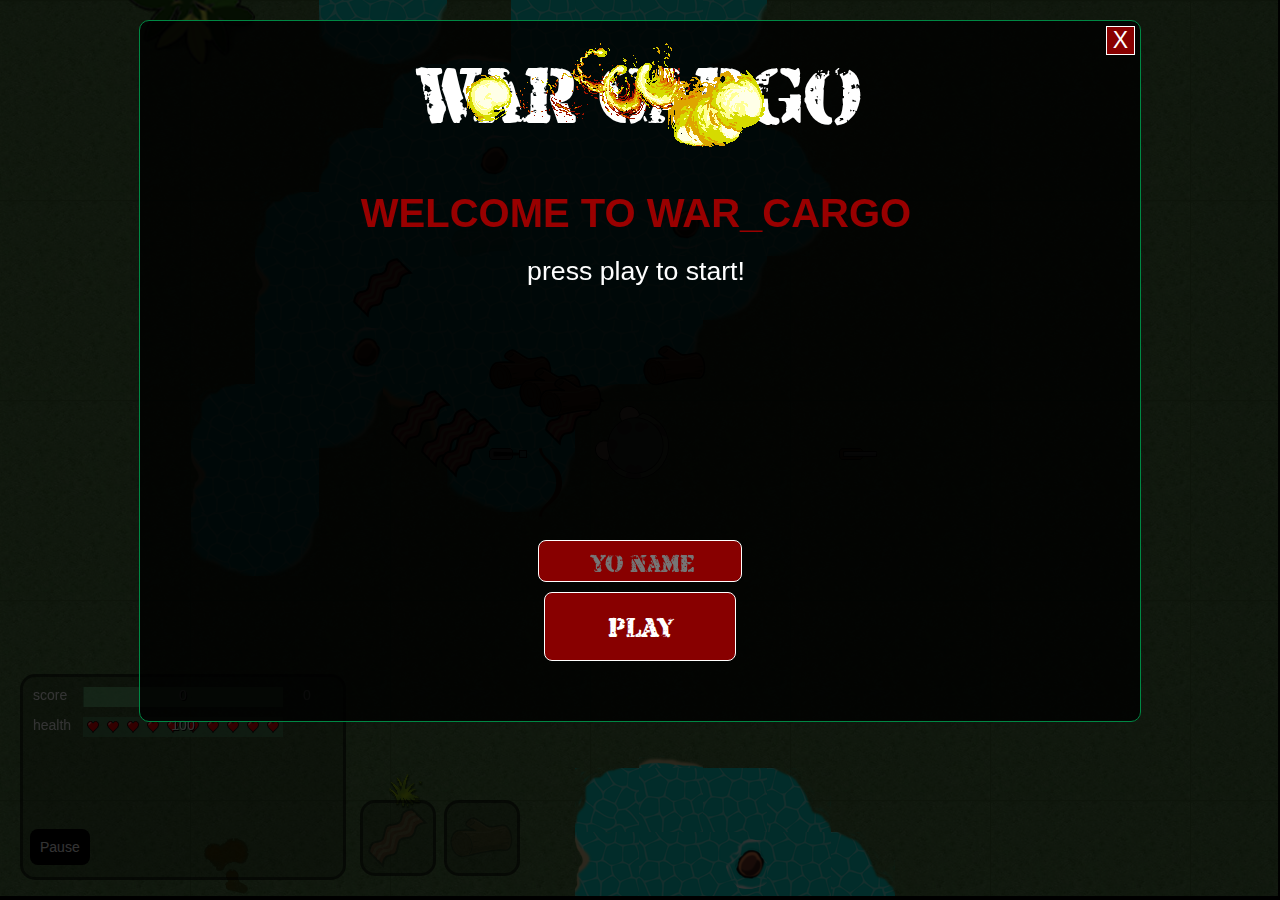
<file: index.htm>
<!DOCTYPE html>
<!-- saved from url=(0060)https://examples.phaser.io/embed.php?f=camera/camera+lerp.js -->
<html>
<head>
<meta http-equiv="Content-Type" content="text/html; charset=UTF-8">
<title>WarCargo</title>
<meta name="viewport" content="initial-scale=1 maximum-scale=1 user-scalable=0 minimal-ui">
</head>
<body style="">
<script type="text/javascript">
	document.location = "webroot/htm/index.htm";
</script>
</body></html>
</file>
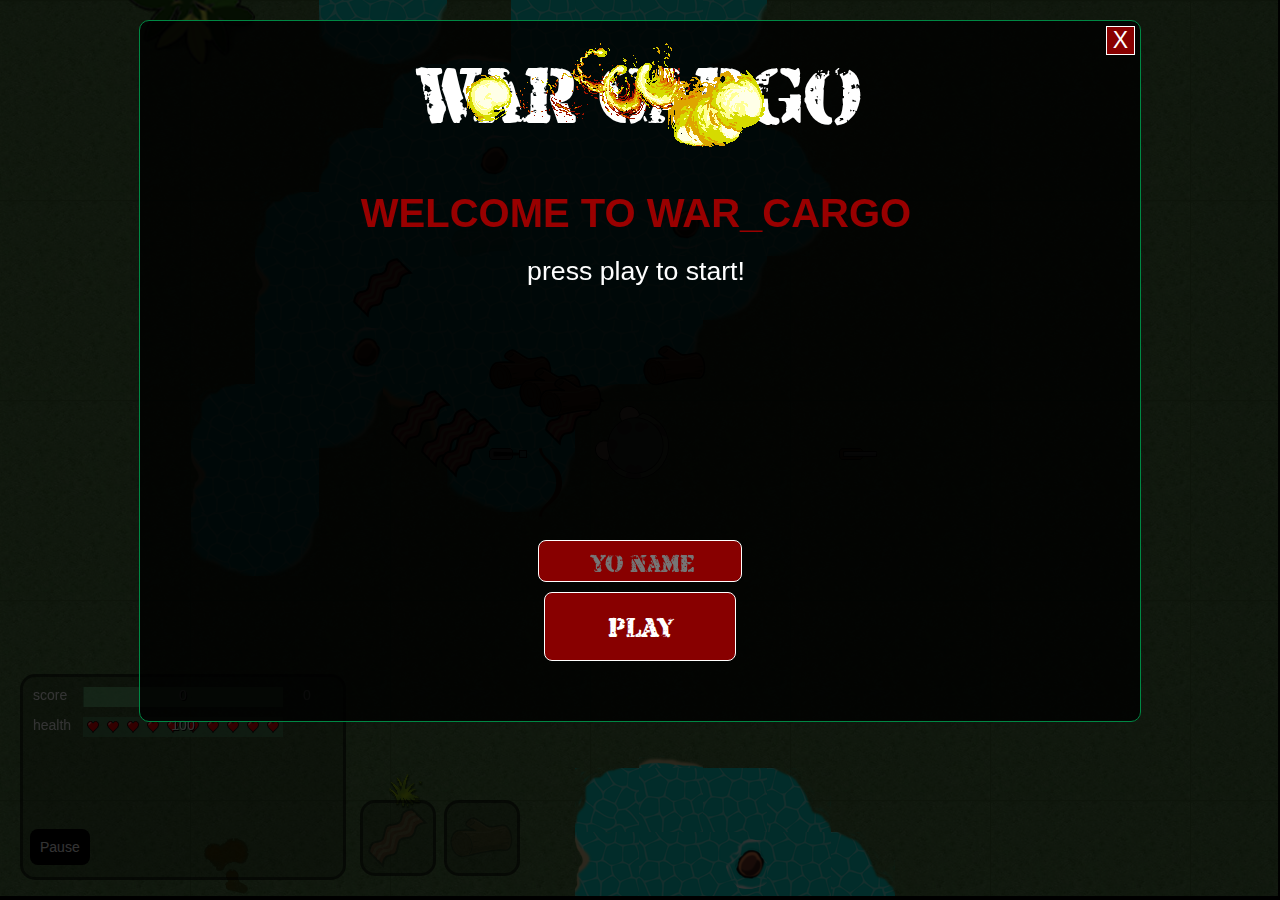
<file: webroot/htm/index.htm>
<!DOCTYPE html>
<!-- saved from url=(0058)https://examples.phaser.io/embed.php?f=games/starstruck.js -->
<html><head><meta http-equiv="Content-Type" content="text/html; charset=UTF-8">
<title>WarCargo</title>
<link rel="shortcut icon" href="favicon.png" type="image/x-icon">
<link rel="shortcut icon" type="image/png" href="favicon.png"/>
<meta name="viewport" content="initial-scale=1 maximum-scale=1 user-scalable=0 minimal-ui">
<script src="../js/lib/util.js" type="text/javascript"></script>
<script src="../js/lib/util.cookie.js" type="text/javascript"></script>
<script src="../js/lib/util.ui.js" type="text/javascript"></script>
<script src="../js/lib/util.cookie.object.js" type="text/javascript"></script>
<script src="../js/lib/util.geometry.js" type="text/javascript"></script>
<script src="../js/lib/util.maths.js" type="text/javascript"></script>
<script src="../js/lib/util.maths.graphics.js" type="text/javascript"></script>
<script src="../js/jquery-2.0.3.min.js" type="text/javascript"></script>
<script src="../js/phaser.2.6.2.min.js" type="text/javascript"></script>
<script src="../js/blob.js" type="text/javascript"></script>
<script src="../js/canvas-to-blob.js" type="text/javascript"></script>
<script src="../js/filesaver.js" type="text/javascript"></script>
<script src="../js/embed.js" type="text/javascript"></script>
<script src="../js/scoreboard.js" type="text/javascript"></script>
<script src="../js/gameController.js" type="text/javascript"></script>
<script src="../js/mainMenu.js" type="text/javascript"></script>
<link rel="stylesheet" type="text/css" href="../css/scoreboard.css">
<link rel="stylesheet" type="text/css" href="../font/armalite.css">
<link rel="stylesheet" type="text/css" href="../css/mainMenu.css">
<style>
body {
	margin: 0px;
	padding: 0px;
	font-family: Arial;
	font-size: 14px;
	background-color: #000000;
	color: #fff;
	cursor: crosshair;
	cursor: url('../img/cursor.crosshairs.png') 16 16, crosshair;
}
</style>
</head>
<body>
<div id="scoreboard-frame">
	<div id="player-stats-frame">
		<div id="points-level-frame">
			<div id="level-label">score</div>
			<div id="points-guage"><div class="fuel"></div><div id="points-digit">0</div></div>
			<div id="level-digit">0</div>
		</div>
		<div id="health-frame">
			<div id="health-label">health</div>
			<div id="health-guage"><div class="fuel"></div><div id="health-digit">100</div></div>
		</div>
	</div>
	<div id="pauseButton" onclick="gameController.pauseGame();">Pause</div>
	<div id="inventory-frame"></div>
</div>
<div id="mainMenu-bgScreen" style="display: block;"></div>
<div id="mainMenu-frame" style="display: block;">
	<div id="appHeading">war cargo</div>
	<div id="appHeadingExplosion"></div>

	<div id="message">
		<div id="heading"></div>
		<div id="text"></div>
		<div id="icon"></div>
	</div>
	<div class="closeButton" onclick="gameController.startGame();">X</div>
	<div class="playerNameLoginFieldWrapper"><input type="text" id="playerNameLoginField" value="" placeholder="yo name"/></div>
	<div class="playButton" onclick="gameController.startGame();">PLAY</div>
</div>

<div id="game-canvass"></div>
<script type="text/javascript">

var IDE_HOOK = false;
var VERSION = '0.1.0';
var isDebugAll = false;

var wc = {
	window: {
		w: window.innerWidth - 2,
		h: window.innerHeight - 4
	},
	player: {
		speedXY: 300
	}
};

var game = new Phaser.Game(wc.window.w, wc.window.h, Phaser.CANVAS, 'game-canvas', {preload: preload, create: create, update: update, render: render });


var arsenal = {
	rack: {
		/* 
		 * The following fields are created automatically on init().
		 * ID: 				"KEY" (Set using rack.key.)
		 * toolImageFile: 	"tool.KEY.svg"
		 * slotImageFile: 	"tool.KEY.icon.svg"
		 * bulletImageFile: "tool.KEY.bullet.svg"
		 * soundFile: 		"tool.KEY.mp3"
		 * wepp:			Created as an object by Phaser.
		 * weaponGripOffset:This only gets set if not specified.
		 * 					EG: weaponGripOffset: xy(5, -30)
		 */
		revolver: {
			iReloadMs: 400, // Time in miliseconds between shots.
			bulletAngleVariance: 5,
			bulletSpeed: 700,
			damage: 0.2,
			wepp:null
		},
		laser: {
			iReloadMs: 200, // Time in miliseconds between shots.
			bulletAngleVariance: 0,
			bulletSpeed: 1400,
			damage: 0.7,
			wepp:null
		},
		bow: {
			iReloadMs: 0, // Time in miliseconds between shots.
			bulletAngleVariance: 3,
			bulletSpeed: 500,
			weaponGripOffset: xy(5, -30),
			spriteFrame: 7,
			chargeEmpty: 30,
			chargeFull: 10,
			damage: 0.4,
			wepp:null
		}
	},
	init: function(theGame) {
		for (var sWeaponKey in arsenal.rack) {
			var weaponTemp = arsenal.rack[sWeaponKey];
			weaponTemp.id = sWeaponKey;
			weaponTemp.wepp = theGame.plugins.add(Phaser.Weapon);
			weaponTemp.wepp.createBullets(100, sWeaponKey + 'Bullet');
			// The bullet will be automatically killed when it leaves the world bounds
			weaponTemp.wepp.bulletKillType = Phaser.Weapon.KILL_WORLD_BOUNDS;
			// The speed at which the bullet is fired
			weaponTemp.wepp.bulletSpeed = weaponTemp.bulletSpeed;
			// Weapon tracks the 'player' with offsets relative to player.
			// The 'true' argument tells the weapon to track sprite rotation
			weaponTemp.wepp.trackSprite(player, 50, 0, true);
			weaponTemp.wepp.fireRate = weaponTemp.iReloadMs;
			weaponTemp.wepp.bulletAngleVariance = weaponTemp.bulletAngleVariance; // Spray bullets a bit.
			// Sound
			weaponTemp.sound = game.add.audio(sWeaponKey + 'Sound');
		}
	},
	preloadWeapons: function() {
		for (sWeaponKey in arsenal.rack) {
			var weaponTemp = arsenal.rack[sWeaponKey];
			
			/* Fill in some code-by-convention fields. */
			weaponTemp.toolImageFile = "tool." + sWeaponKey + ".svg",
			weaponTemp.slotImageFile = "tool." + sWeaponKey + ".icon.svg",
			weaponTemp.bulletImageFile = "tool." + sWeaponKey + ".bullet.svg",
			weaponTemp.soundFile = "tool." + sWeaponKey + ".mp3",
			weaponTemp.weaponGripOffset = util.getSafe(weaponTemp.weaponGripOffset, xy(0,0));
			weaponTemp.spriteFrame = util.getSafe(weaponTemp.spriteFrame, 5);

			game.load.image(sWeaponKey, '../img/' + weaponTemp.toolImageFile)
			game.load.image(sWeaponKey + 'Bullet', '../img/' + weaponTemp.bulletImageFile);
			game.load.audio(sWeaponKey + 'Sound', '../snd/' + weaponTemp.soundFile);
		}
	},
	convertPcToArrowCharge: function(iPc) {
		var b = arsenal.rack.bow
		var iRangePx = b.chargeEmpty - b.chargeFull;
		var fMovePx = iRangePx * iPc / 100
		return b.chargeEmpty - fMovePx;
	}
}

function preload() {

	document.title = "WarCargo " + VERSION;

	game.load.tilemap('levelGround', '../data/levelGround.json', null, Phaser.Tilemap.TILED_JSON);
	game.load.image('tiles-ground', '../img/tiles-ground.png');
	game.load.tilemap('levelSky', '../data/levelSky.json', null, Phaser.Tilemap.TILED_JSON);
	game.load.image('tiles-sky', '../img/tiles-sky.png');
	game.load.spritesheet('player', '../img/mob.player.sprite.svg', 80, 80);
	game.load.image('bgGrass', '../img/bgGrass.png');
	game.load.image('bgWater', '../img/bgWater.png');
	game.load.image('bacon', '../img/food.bacon.svg');
	game.load.image('wood', '../img/food.wood.svg');
	
	// TODO Prefer to have this as an image. See if round hitbox still works.
	//game.load.image('tree', '../img/prop.tree.png');
	game.load.spritesheet('tree', '../img/prop.tree.png', 160, 160);
	// END TODO
	
	if (Math.random() <= 0.4) {
		game.load.spritesheet('ogre', '../img/mob.clown.sprite.svg', 80, 80)
	} else if (Math.random() <= 0.8) {
		game.load.spritesheet('ogre', '../img/mob.wampa.sprite.svg', 80, 80)
	} else {
		game.load.spritesheet('ogre', '../img/mob.ogre.sprite.png', 100, 100)
	}

	// Weapons
	arsenal.preloadWeapons();

	// Scoreboard
	game.load.image('bgScoreboard', '../img/bgScoreboard.png');

}

var mapGround;
var mapSky;
var tileset;
var layerGround;
var layerSky;
var player;
var food;
var trees;
var tools;
var jumpTimer = 0;
var cursors;
var bgGrass;
var ogre;

function create() {

	game.physics.startSystem(Phaser.Physics.ARCADE);

	game.stage.backgroundColor = '#3D5942';

	var iBgW = (wc.window.h * 2) + 200;
	var iBgH = (wc.window.h * 2) + 200;
	var iBgW = 64 * 64;
	var iBgH = iBgW;
	bgGrass = game.add.tileSprite(0, 0, iBgW, iBgH, 'bgGrass');
	bgGrass.fixedToCamera = false;

	// Maps and layers #########################################
	// Map Ground
	mapGround = game.add.tilemap('levelGround');
	mapGround.addTilesetImage('tiles-ground');
	mapGround.setCollisionByExclusion([ 1, 2, 3, 7, 8, 9, 10, 11, 12, 17, 18, 20, 21, 22, 23, 24, 25, 26, 27]);
	layerGround = mapGround.createLayer('Tile Layer Ground');
	// Un-comment this on to see the collision tiles.
	//layerGround.debug = true;

	// Un-comment this on to see the collision tiles.
	//layerSky.debug = true;

	layerGround.resizeWorld();
	// End maps and layers #########################################

	/*
	Add Bacon
	*/
	food = game.add.group();
	var axyPos = [
		xy(game.world.centerX - 250, game.world.centerY - 60)
		,xy(game.world.centerX - 220, game.world.centerY - 42)
		,xy(game.world.centerX - 200, game.world.centerY - 32)
		,xy(4 * 64, 17 * 64)
		,xy(22 * 64, 1 * 64)
		,xy(40 * 64, 6 * 64)
		,xy((32.5 * 64), 40 * 64)
		,xy(1 * 64, 1 * 64)
		,xy(1 * 64, 30 * 64)
		,xy((30.5 * 64), 31 * 64)
		,xy((27.5 * 64), 29 * 64)
		,xy(2 * 64, 4 * 64)
	];
	for (var iB = 0; iB < axyPos.length; iB++) {
		//  This creates a new Phaser.Sprite instance within the group
		var baconToAdd = food.create(axyPos[iB].x, axyPos[iB].y, 'bacon');
		game.physics.enable(baconToAdd, Phaser.Physics.ARCADE);
	}

	for (var iB = 0; iB < axyPos.length; iB++) {
		//  This creates a new Phaser.Sprite instance within the group.
		var iX = axyPos[iB].x + 100;
		var iY = axyPos[iB].y - 50;
		var woodToAdd = food.create(iX, iY, 'wood');
		game.physics.enable(woodToAdd, Phaser.Physics.ARCADE);
	}

	tools = game.add.group();
	//var handgunToAdd = tools.create(game.world.centerX + 150, game.world.centerY, 'handgun');
	var revolverToAdd = tools.create(game.world.centerX + 200, game.world.centerY, 'revolver');
	game.physics.enable(revolverToAdd, Phaser.Physics.ARCADE);

	var laserToAdd = tools.create(game.world.centerX - 150, game.world.centerY, 'laser');
	game.physics.enable(laserToAdd, Phaser.Physics.ARCADE);
	
	var bowToAdd = tools.create(game.world.centerX - 100, game.world.centerY, 'bow');
	game.physics.enable(bowToAdd, Phaser.Physics.ARCADE);

	/* Player */
	player = game.add.sprite(game.world.centerX, game.world.centerY, 'player');
	player.anchor.setTo(0.39, 0.5);
	game.physics.enable(player, Phaser.Physics.ARCADE);
	
	/* Ogre */
	if (!isDebugAll) {
		ogre = game.add.sprite(game.world.centerX + 500, game.world.centerY + 700, 'ogre');
		ogre.anchor.setTo(0.39, 0.5);
		game.physics.enable(ogre, Phaser.Physics.ARCADE);
	}
	
	player.body.bounce.y = 0; // was 0.2
	player.body.collideWorldBounds = true;
	player.body.setCircle(30, 0, 10);

	player.animations.add('act', [1, 2, 2, 3, 0, 0], 10, true);
	game.camera.follow(player);

	cursors = game.input.keyboard.createCursorKeys();
	// TODO reallocate:: spaceBar = game.input.keyboard.addKey(Phaser.Keyboard.SPACEBAR);

	// Weapon stuff Start -------------------------------------------------------
	arsenal.init(this.game);

	scoreboard.init(this);
	mainMenu.init();
	gameController.pauseGame();
	
	trees = game.add.group();
	var iXT = iYT = 1600;
	//var 
	treeToAdd = trees.create(iXT, iYT, 'tree')
	treeToAdd.anchor.setTo(0.5, 0.5);
	game.physics.enable(treeToAdd, Phaser.Physics.ARCADE);
	//treeToAdd.body.setSize(100, 100, 10, 10);
	treeToAdd.body.setCircle(50, 15, 15);
	treeToAdd.body.immovable = true;
	game.debug.body(treeToAdd);

	// Map Sky
	mapSky = game.add.tilemap('levelSky');
	mapSky.addTilesetImage('tiles-sky');
	//mapSky.setCollisionByExclusion([ 1, 2, 3, 7, 8, 9, 10, 11, 12, 17, 18, 20, 21, 22, 23, 24, 25, 26, 27]);
	layerSky = mapSky.createLayer('Tile Layer Sky');
	//layerSky.scrollFactorX = 1.05;
	//layerSky.scrollFactorY = 1.05;
	//layerSky.alpha = 0.5
	
}

/**
 * Called when the player collides with (collects) some food.
 */
function foodCollisionHandler (player, item) {
	item.kill();
	if (item.key == "bacon") {
		scoreboard.points.add(100);
		scoreboard.points.add(100);
		scoreboard.slots.bacon.add();
	} else {
		scoreboard.health.add(10);
		scoreboard.slots.wood.add();
	}
}

function treesCollisionHandler(player, item) {
}

function toolsCollisionHandler (player, item) {
	item.kill();
	var oWeaponInfo = arsenal.rack[item.key];
	var oSlotNew = scoreboard.createNewSlot().init(oWeaponInfo);
	oSlotNew.digit.style.display = "none";
	oSlotNew.add();
	oSlotNew.uiOuter.onclick = function() {
		playerStatus.toggleOrPickUpItem(item.key);
	};
	playerStatus.toggleOrPickUpItem(item.key);
}

function bulletsFoodCollisionHandler (bullet, item) {
	item.kill();
	bullet.kill();
	//playerStatus.pickUpItem(item);
}

function playerOgreCollisionHandler (player, ogre) {
	if (!playerStatus.isJustGotHit) {
		player.frame = 6;
		playerStatus.isJustGotHit = true;
		scoreboard.health.add(-10);
		setTimeout(
			function(){
				if (playerStatus.hasTool) {
					player.frame = playerStatus.selectedWeapon.spriteFrame;
				}
				playerStatus.isJustGotHit = false;
			},
			enemyStatus.knockbackDurationMs
		)
	}
}

function bulletOgreCollisionHandler (ogre, bullet) {
	enemyStatus.chaseSpeed  = 0;
	ogre.frame = enemyStatus.frameDead;
	setTimeout(
		// This sets the sprite to the Dead frame for a second.
		function() {
			if (scoreboard.ogres > 3) {
				ogre.kill();
			} else {
				ogre.position = {x: 20, y: 20, type: 25};
				ogre.frame = 1;
				scoreboard.ogres++;
			}
			enemyStatus.chaseSpeed  = enemyStatus.chaseSpeedDefault;
		},
		1000
	)
	bullet.kill();
	
}

function update() {

	/* Player v food */
	game.physics.arcade.collide(player, food, foodCollisionHandler);

	/* Player v ogre */
	game.physics.arcade.collide(player, ogre, playerOgreCollisionHandler);
	
	/* player v tool */
	game.physics.arcade.collide(player, tools, toolsCollisionHandler);

	/* player v tree */
	game.physics.arcade.collide(player, trees, treesCollisionHandler);

	if (playerStatus.hasTool) {
		/* Bullet v food */
		game.physics.arcade.collide(playerStatus.selectedWeapon.wepp.bullets, food, bulletsFoodCollisionHandler);
		/* Bullet v ogre */
		game.physics.arcade.collide(playerStatus.selectedWeapon.wepp.bullets, ogre, bulletOgreCollisionHandler);
	}
	
	game.physics.arcade.collide(player, layerGround); // layerSky does not have a collision.
	player.rotation = game.physics.arcade.angleToPointer(player); // + 1.57;

	if (cursors.up.isDown) {
		player.body.velocity.y = -wc.player.speedXY;
	} else if (cursors.down.isDown) {
		player.body.velocity.y = wc.player.speedXY;
	} else {
		player.body.velocity.y = 0;
	}

	if (cursors.left.isDown) {
		player.body.velocity.x = -wc.player.speedXY;
	} else if (cursors.right.isDown) {
		player.body.velocity.x = wc.player.speedXY;
	} else {
		player.body.velocity.x = 0;
	}

	if (playerStatus.hasTool) {
		if (playerStatus.selectedWeapon.id == "bow"){
			if (game.input.activePointer.isDown) {
				if (iWeaponChargePc == 0) {
					var handBullet = game.add.sprite(
						28,
						-5,
						'bowBullet'
					);
					player.bulletInHand = player.addChild(handBullet);
					iWeaponChargePc++;
				} else if (iWeaponChargePc < 100) {
					iWeaponChargePc++;
				}
				player.bulletInHand.position.x = arsenal.convertPcToArrowCharge(iWeaponChargePc);
				
			} else {
				// mouse not down
				if (iWeaponChargePc > 0) {
					player.bulletInHand.kill();
				}
				//if the weapon charge percent is greater than 50:
				if (iWeaponChargePc > 50) {
					playerStatus.selectedWeapon.wepp.fire();
				}
				iWeaponChargePc = 0;
			}
		} else {
			
			// SHOOT SHOOT SHOOOOT!
			if (game.input.activePointer.isDown) {
				playerStatus.selectedWeapon.wepp.fire();
				if (!playerStatus.isReloading) {
					playerStatus.isReloading = true;
					setTimeout(
						function() {
							playerStatus.isReloading = false;
						},
						playerStatus.selectedWeapon.iReloadMs
					);
					playerStatus.selectedWeapon.sound.play();
				}
			}
		}
	} else if (game.input.activePointer.isDown) {
		player.animations.play('act');
	} else {
		player.animations.stop();
		player.frame = playerStatus.isJustGotHit ? 6 : 0;
	}

	//player.rotation = game.physics.arcade.angleToPointer(player); // + 1.57;
	/* This makes the knoekback work. */
	if (playerStatus.isJustGotHit) {
		game.physics.arcade.moveToObject(player, ogre, enemyStatus.knockbackSpeed);
	} else {
		ogre.rotation = game.physics.arcade.moveToObject(ogre, player, enemyStatus.chaseSpeed)
	}
}

var iWeaponChargePc = 0;

var enemyStatus = {
	knockbackDurationMs: 100,
	chaseSpeed: 0,
	chaseSpeedDefault: 200,
	knockbackSpeed: -400,
	frameDead: 2
}

var playerStatus = {
	selectedWeapon: null,
	hasTool: false, // Does player have any tool in hand?
	isReloading: false, // Are we reloading next bullet?
	isJustGotHit: false,
	pickUpItem: function(itemKey) {
		playerStatus.selectedWeapon = arsenal.rack[itemKey];
		this.hasTool = true;
		var handWeapon = game.add.sprite(
			20 + playerStatus.selectedWeapon.weaponGripOffset.x,
			-5 + playerStatus.selectedWeapon.weaponGripOffset.y,
			itemKey
		);
		player.weaponInHand = player.addChild(handWeapon);
		player.frame = playerStatus.selectedWeapon.spriteFrame;
	},
	toggleOrPickUpItem: function(itemKey) {
		// Always put down currently selected weapon if he has one.
		if (playerStatus.hasTool) {
			playerStatus.hasTool = false;
			player.weaponInHand.kill();
			player.frame = 0;
		}
		if (
			(playerStatus.selectedWeapon == null)
			|| (playerStatus.selectedWeapon.id != itemKey)
		) {
			// Clicked on different weapon. Pick it up.
			playerStatus.pickUpItem(itemKey);
		}
	}

}

function render () {
	var isDebug = false;
	if (isDebug) {
		game.debug.text(game.time.physicsElapsed, 32, 32);
		game.debug.body(player);
		game.debug.bodyInfo(player, 16, 24);
	}
}

</script>
</body></html>
</file>
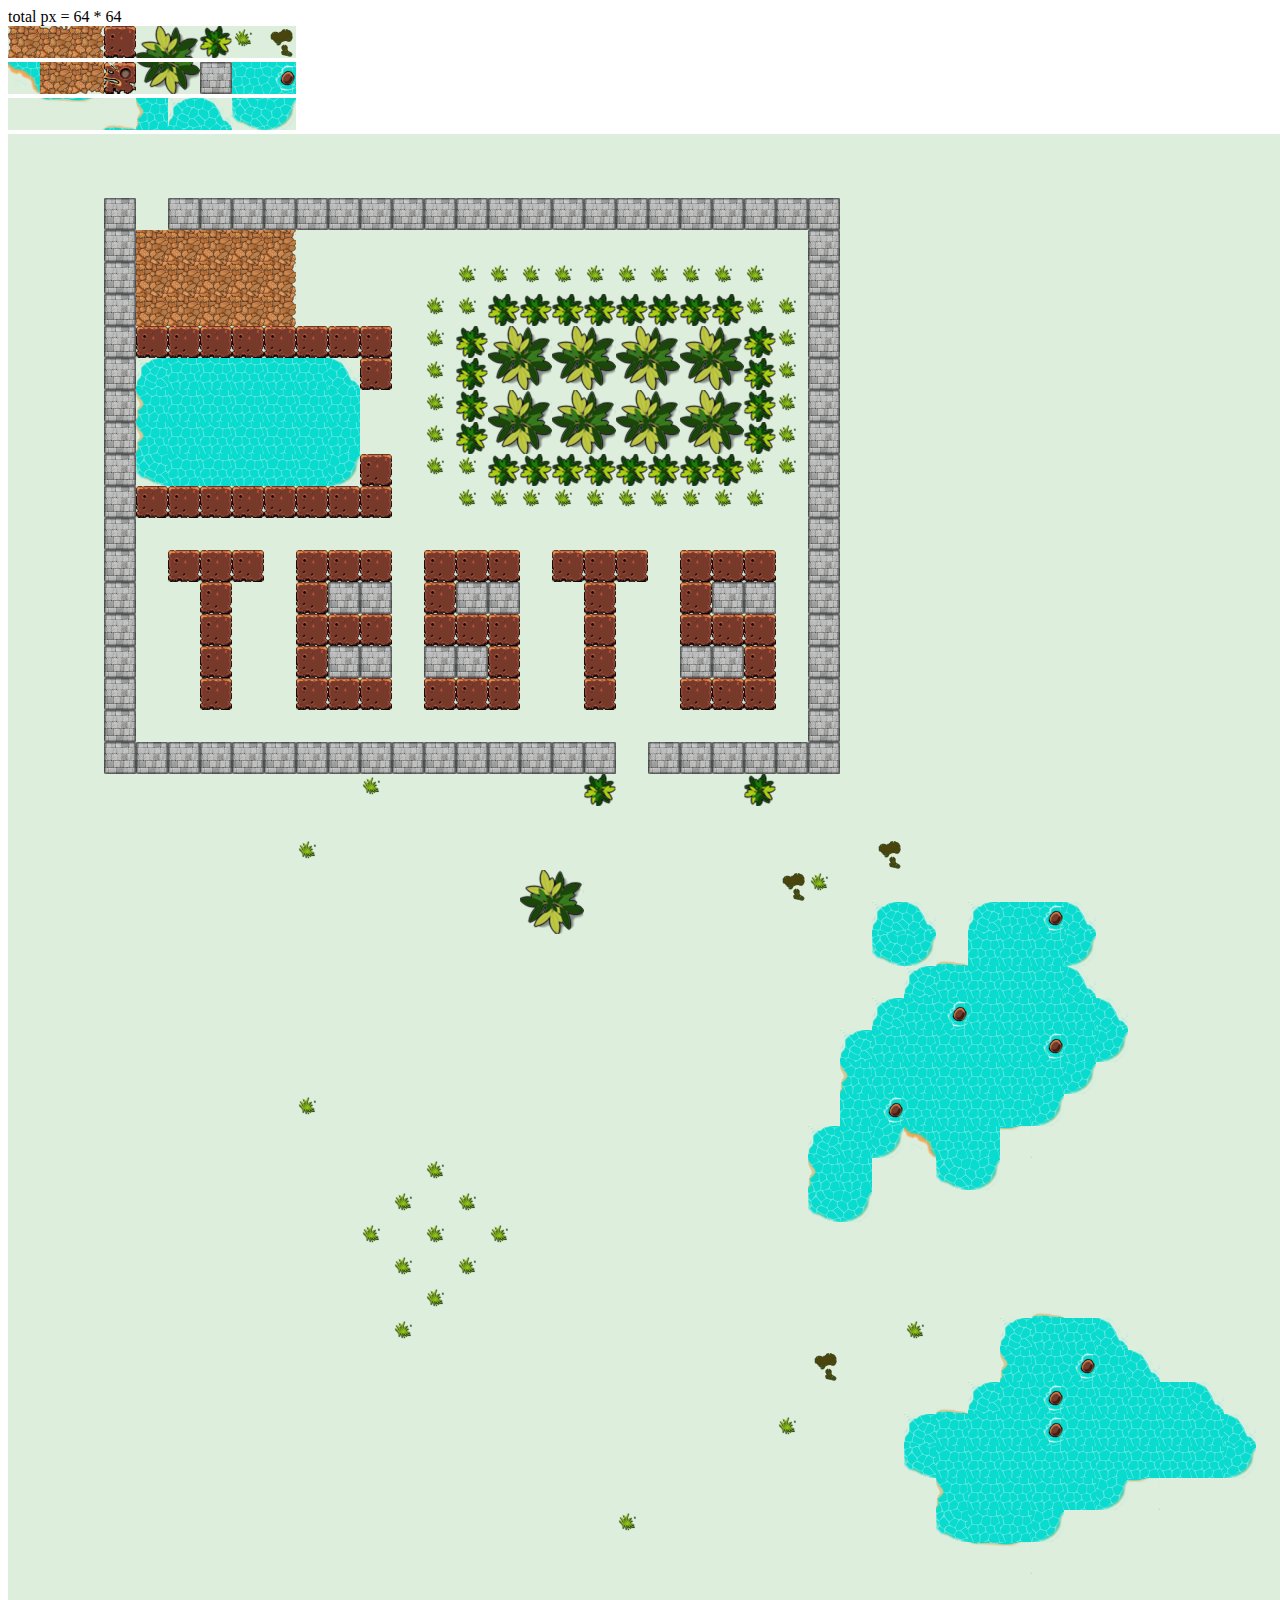
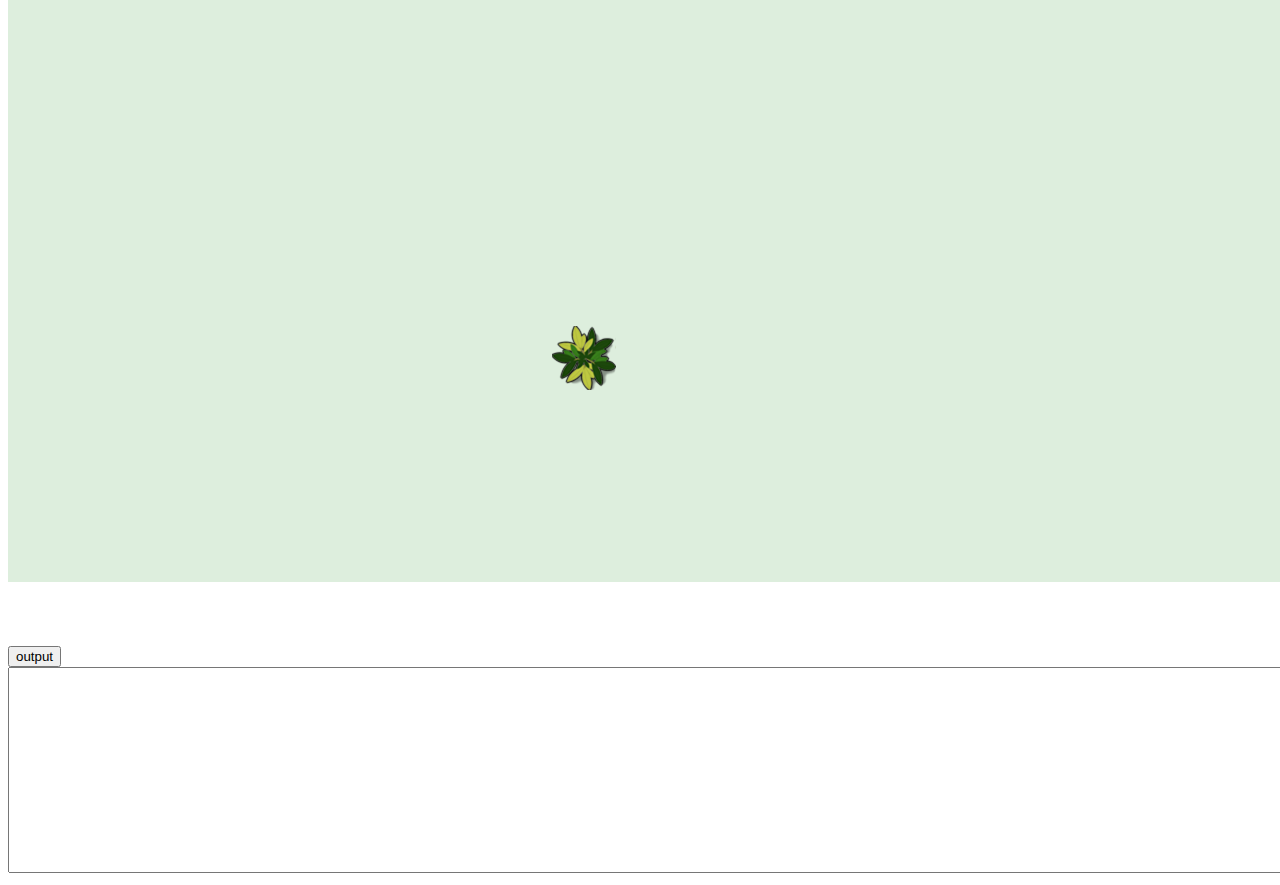
<file: webroot/data/levelData2.htm>
<!DOCTYPE html>
<html>
<head>
<meta charset="UTF-8">
<title>Edit WarCargo</title>
<style type="text/css">
pixel {
	width: 32px;
	height: 32px;
	background-color: #ddeedd;
	display: inline-block;
	background-image:url('../img/tiles-1.png?refreshNOW');
	background-repeat: no-repeat;
	background-position: 0px 0px;
	background-size: 288px auto;
}
pixel:hover {
	background-color: yellow;
}
</style>
<script type="text/javascript" src="levelDataOld.js"></script>
<script type="text/javascript" src="../js/jquery-3.4.1.min.js"></script>
<script type="text/javascript">

var data;
$.getJSON('level1.json',function(jsonData){
	console.log(jsonData);
	//d ebugger;
	data = jsonData.layers[0].data;
	initPage();
});




var uiEdit;
var uiPalette;
var iWidth = 64;
var iHeight = 64;
var iTotalTiles = (iWidth * iHeight);

var iInk = 4;

var NL = "<br>";
var iGL = 0;
/*
for (; iGL < gl.length; iGL++) {
	if (gl[iGL] == UNK) {}
}
*/
var dim = {
	cols: 9 // In main sprite, how many cols.
	,rows: 3 // How many rows.
	,pixXY: 32 // Size of each image rendered in map.
};
function decorateImg(iCounterXY, ixInsideSprite, isPalette) {
	var sClick = " onclick=\"swap(this, " + iCounterXY 
		+ ");\" id=\"T" + iCounterXY + "\"";
	if (isPalette) {
		sClick = " onclick=\"iInk = " + iCounterXY 
			+ ";\" id=\"P" + iCounterXY + "\"";
	}
	if (ixInsideSprite == 0) {
		return "<pixel" + sClick 
			+ " style=\"background-image: none;\"></pixel>";
	}
	//var iX = (ixInsideSprite % dim.cols) - 1;
	var sOut = "<pixel" + sClick 
		+ " style=\"" + convertImgIxToCssStyle(ixInsideSprite) 
		+ "\" title=\"pos:" + ixInsideSprite + "\"></pixel>"
		;
	return sOut;
}
function convertImgIxToCssStyle(ixInsideSprite) {
	var iX = 0;
	var iY = (dim.rows + 1);
	if (ixInsideSprite != 0) {
		iX = ((ixInsideSprite - 1) % dim.cols);
		iY = Math.round((ixInsideSprite - iX) / dim.cols);
	}
	
	return "background-position: -" 
		+ (iX * dim.pixXY)
		+ "px -"
		+ (iY * dim.pixXY)
		+ "px;"
		;
}
function swap(tile, iTrg) {
	var iInkToSet = iInk;
	if (data[iTrg] != 0) {
		iInkToSet = 0;
	}
	data[iTrg] = iInkToSet;
	tile.style = convertImgIxToCssStyle(iInkToSet);
}
function getPaletteHtml() {
	var sOut = "total px = " + iWidth + " * " + iHeight;
	var iInkCurr = 1;
	for (var iRowCurr = 0; iRowCurr < dim.rows; iRowCurr++) {
		sOut += NL;
		for (var iColCurr = 0; iColCurr < dim.cols; iColCurr++) {
			sOut += decorateImg(iInkCurr, iInkCurr, true);
			iInkCurr++;
		}
	}
	return sOut;
}
function createMapFromData() {
	uiPalette.innerHTML = getPaletteHtml();
	var sOut = "";
	var iCounterXY = 0;
	for (var iH = 0; iH < iHeight; iH++) {
		for (var iW = 0; iW < iWidth; iW++) {
			var ixInsideSprite = data[iCounterXY];
			sOut += decorateImg(iCounterXY, ixInsideSprite, false);
			iCounterXY++;
		}	
		sOut += NL;
	}	
	uiEdit.innerHTML = sOut;
}
function outputDataToField() {
	var sOut = "";
	var iCounterXY = 0;
	for (var iH = 0; iH < iHeight; iH++) {
		for (var iW = 0; iW < iWidth; iW++) {
			var ixInsideSprite = data[iCounterXY];
			if (ixInsideSprite < 10) {
				sOut += " ";
			}
			sOut += ixInsideSprite;
			if (iCounterXY < (iTotalTiles - 1)) {
				sOut += ","
			}
			iCounterXY++;
		}	
		sOut += "\n";
	}	
	document.querySelector("#uiOutput").value = sOut;
}
function initPage(){
	uiEdit = document.querySelector("div#uiEdit");
	uiEdit.style.width = ((iWidth + 2) * dim.pixXY) + "px";
	uiEdit.style.height = ((iWidth + 2) * dim.pixXY) + "px";
	uiPalette = document.querySelector("div#palette");
	createMapFromData();
}
window.addEventListener('DOMContentLoaded', (event) => {
});

</script>
</head>
<body>
<div id="palette"></div>
<div id="uiEdit" style="width: 800px;line-height:10px;"></div>
<button onclick="outputDataToField()">output</button>
<textarea id="uiOutput" style="width: 1500px;height:200px;font-family: monospace;"></textarea>
</body>
</html>
</file>
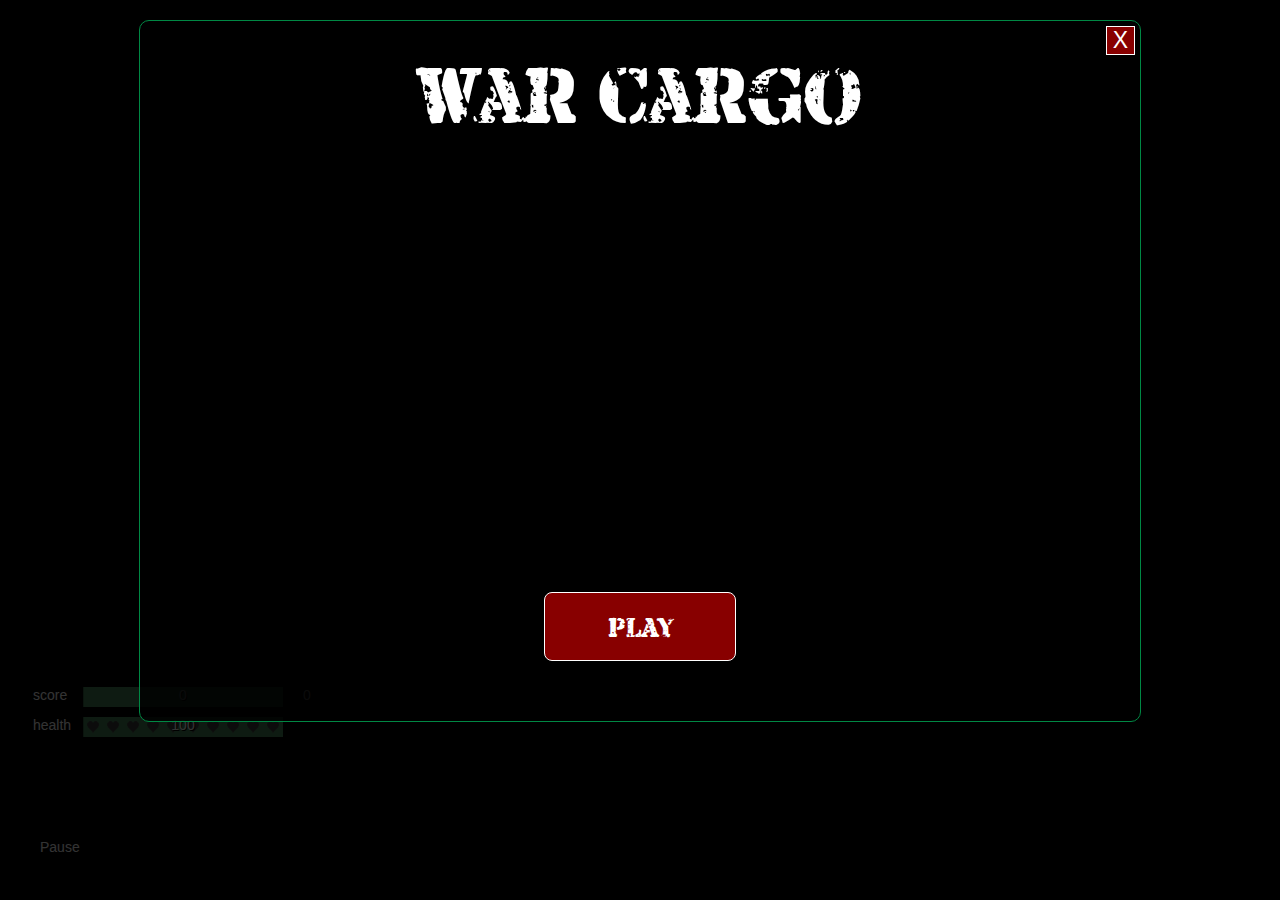
<file: webroot/htm/index3.htm>
<!DOCTYPE html>
<!-- saved from url=(0058)https://examples.phaser.io/embed.php?f=games/starstruck.js -->
<html><head><meta http-equiv="Content-Type" content="text/html; charset=UTF-8">
<title>WarCargo</title>
<meta name="viewport" content="initial-scale=1 maximum-scale=1 user-scalable=0 minimal-ui">
<script src="../js/jquery-2.0.3.min.js" type="text/javascript"></script>
<script src="../js/phaser.2.6.2.min.js" type="text/javascript"></script>
<script src="../js/blob.js" type="text/javascript"></script>
<script src="../js/canvas-to-blob.js" type="text/javascript"></script>
<script src="../js/filesaver.js" type="text/javascript"></script>
<script src="../js/embed.js" type="text/javascript"></script>
<script src="../js/scoreboard.js" type="text/javascript"></script>
<script src="../js/mainMenu.js" type="text/javascript"></script>
<link rel="stylesheet" type="text/css" href="../css/scoreboard.css">
<link rel="stylesheet" type="text/css" href="../font/armalite.css">
<link rel="stylesheet" type="text/css" href="../css/mainMenu.css">
<style>
body {
	margin: 0px;
	padding: 0px;
	font-family: Arial;
	font-size: 14px;
	background-color: #000000;
	color: #fff;
}
</style>
</head>
<body>
<div id="scoreboard-frame">
	<div id="player-stats-frame">
		<div id="points-level-frame">
			<div id="level-label">score</div>
			<div id="points-guage"><div class="fuel"></div><div id="points-digit">0</div></div>
			<div id="level-digit">0</div>
		</div>
		<div id="health-frame">
			<div id="health-label">health</div>
			<div id="health-guage"><div class="fuel"></div><div id="health-digit">100</div></div>
		</div>
	</div>
	<div id="pauseButton" onclick="mainMenu.show();">Pause</div>
	<div id="inventory-frame">
		<div id="bacon" class="slot"><div class="icon"></div><div class="digit"></div></div>
		<div id="wood"  class="slot"><div class="icon"></div><div class="digit"></div></div>
		<div id="poop"  class="slot"><div class="icon"></div><div class="digit"></div></div>
		<div id="bombs" class="slot"><div class="icon"></div><div class="digit"></div></div>
	</div>
</div>
<div id="mainMenu-bgScreen" style="display: block;"></div>
<div id="mainMenu-frame" style="display: block;">
	<div id="appHeading">war cargo</div>
	<div id="appHeadingExplosion"></div>
	<div class="closeButton" onclick="mainMenu.hide();">X</div>
	<div class="playButton" onclick="mainMenu.hide();">PLAY</div>
</div>

<div id="game-canvass"></div>
<script type="text/javascript">

var IDE_HOOK = false;
var VERSION = '0.0.3';

var wc = {
	window: {
		w: window.innerWidth - 2, 
		h: window.innerHeight - 4
	},
	player: {
		speedXY: 300
	}
};

var game = new Phaser.Game(wc.window.w, wc.window.h, Phaser.CANVAS, 'game-canvass', { preload: preload, create: create, update: update, render: render });

function preload() {
	
	document.title = "WarCargo " + VERSION;

	game.load.tilemap('level1', '../data/level1.json', null, Phaser.Tilemap.TILED_JSON);
	game.load.image('tiles-1', '../img/tiles-1.png');
	//game.load.spritesheet('dude', '../img/dude.png', 32, 48);
	game.load.spritesheet('dude', '../img/dude.png', 80, 80);
	//game.load.spritesheet('droid', '../img/droid.png', 32, 32);
	//game.load.image('starSmall', '../img/star.png');
	//game.load.image('starBig', '../img/star2.png');
	game.load.image('bgGrass', '../img/bgGrass.png');
	game.load.image('bgWater','../img/bgWater.png');
    game.load.image('bacon', '../img/bacon.png');
    game.load.image('wood', '../img/wood.png');
    game.load.image('poop', '../img/poop.png');

    // Scoreboard
    game.load.image('bgScoreboard', '../img/bgScoreboard.png');

}

var map;
var tileset;
var layer;
var player;
var food;
//var bacon;
//var facing = 'left';
var jumpTimer = 0;
var cursors;
var jumpButton;
var bgGrass;
//var bgWater;

function create() {

	game.physics.startSystem(Phaser.Physics.ARCADE);

	game.stage.backgroundColor = '#3D5942';

	var iBgW = (wc.window.h * 2) + 200;
	var iBgH = (wc.window.h * 2) + 200;
	var iBgW = 64 * 64;
	var iBgH = iBgW;
	bgGrass = game.add.tileSprite(0, 0, iBgW, iBgH, 'bgGrass');
	bgGrass.fixedToCamera = false;

	map = game.add.tilemap('level1');

	map.addTilesetImage('tiles-1');

	map.setCollisionByExclusion([ 1, 2, 3, 7, 8, 9, 11, 12, 17, 18, 20, 21, 22, 23, 24 ,25 ,26 ,27]);

	layer = map.createLayer('Tile Layer 1');

	// Un-comment this on to see the collision tiles.
	//layer.debug = true;
	
	layer.resizeWorld();

	//game.physics.arcade.gravity.y = 250;
	
	
	
	/*
	Add Bacon
	*/
	food = game.add.group();
	var aiPos = [
		[game.world.centerX - 250, game.world.centerY - 60]
		,[game.world.centerX - 220, game.world.centerY - 42]
		,[game.world.centerX - 200, game.world.centerY - 32]
		,[4 * 64, 17 * 64]
		,[22 * 64, 1 * 64]
		,[40 * 64, 6 * 64]
		,[(32.5 * 64), 40 * 64]
		,[1 * 64, 1 * 64]
		,[1 * 64, 30 * 64]
		,[(30.5 * 64), 31 * 64]
		,[(27.5 * 64), 29 * 64]
		,[2 * 64, 4 * 64]
	];
    for (var iB = 0; iB < aiPos.length; iB++) {
        //  This creates a new Phaser.Sprite instance within the group
        var baconToAdd = food.create(aiPos[iB][0], aiPos[iB][1], 'bacon');
		game.physics.enable(baconToAdd, Phaser.Physics.ARCADE);
    }

    for (var iB = 0; iB < aiPos.length; iB++) {
        //  This creates a new Phaser.Sprite instance within the group
        var woodToAdd = food.create(aiPos[iB][0] + 100, aiPos[iB][1] - 50, 'wood');
		game.physics.enable(woodToAdd, Phaser.Physics.ARCADE);
    }

    for (var iB = 0; iB < aiPos.length; iB++) {
        //  This creates a new Phaser.Sprite instance within the group
        var poopToAdd = food.create(aiPos[iB][0] + 100, aiPos[iB][1] - 50, 'poop');
		game.physics.enable(poopToAdd, Phaser.Physics.ARCADE);
    }

	//player = game.add.sprite(80, 80, 'dude');
	player = game.add.sprite(game.world.centerX, game.world.centerY, 'dude');
	player.anchor.setTo(0.5, 0.5);
	game.physics.enable(player, Phaser.Physics.ARCADE);

	player.body.bounce.y = 0; // was 0.2
	player.body.collideWorldBounds = true;
	player.body.setSize(40, 40, 20, 20);

	player.animations.add('act', [0, 1, 2, 3], 10, true);
	game.camera.follow(player);

	cursors = game.input.keyboard.createCursorKeys();
	jumpButton = game.input.keyboard.addKey(Phaser.Keyboard.SPACEBAR);
	
	scoreboard.init(this);
	mainMenu.init();
	//setTimeout(
	//	function(){
			mainMenu.show();
	//	}
	//	,1000
	//);

}

/**
 * Called when the player collides with (collects) some food.
 */
function foodCollisionHandler (player, foodItem) {
	foodItem.kill();
	if (foodItem.key == "bacon") {
		scoreboard.points.add(100);
		scoreboard.bacon.add();
	if (foodItem.key == "poop") {
		scoreboard.points.add(-10);
		//scoreboard.poop.add();
	} else {
		scoreboard.health.add(100);
		scoreboard.wood.add();
	}
}

function update() {
	
	/* Bacon */
	game.physics.arcade.collide(player, food, foodCollisionHandler);


	game.physics.arcade.collide(player, layer);
	player.rotation = game.physics.arcade.angleToPointer(player) + 1.57;

	player.body.velocity.x = 0;
	player.body.velocity.y = 0;

	if (cursors.up.isDown) {
		player.body.velocity.y = -wc.player.speedXY;
	} else if (cursors.down.isDown) {
		player.body.velocity.y = wc.player.speedXY;
	}

	if (cursors.left.isDown) {
		player.body.velocity.x = -wc.player.speedXY;
	} else if (cursors.right.isDown) {
		player.body.velocity.x = wc.player.speedXY;
	}
	if (jumpButton.isDown) {
		player.animations.play('act');
	} else {
		player.animations.stop();
		player.frame = 0;
	}
}

function render () {
	var isDebug = false;
	if (isDebug) {
		game.debug.text(game.time.physicsElapsed, 32, 32);
		game.debug.body(player);
		game.debug.bodyInfo(player, 16, 24);
	}
	
}
		
</script>
</body></html>
</file>
<file: webroot/css/scoreboard.css>
#scoreboard-frame ,
#player-stats-frame,
#XXXinventory-frame {
	XXXborder: 2px dotted orange;
}
#player-stats-frame,
#inventory-frame .slot {
	border: 3px solid #0000007d;
	background-color: #00000033;
	border-radius: 15px;
}

/* Scoreboard Frame */
#scoreboard-frame {
	position: absolute;
	width: 1000px;
	height: 2px;
	bottom: 20px;
	left: 20px;
}

/* Player Stats Frame */
#player-stats-frame {
	width: 320px;
	height: 200px;
	position: absolute;
	left: 0px;
	bottom: 0px;
}
#player-stats-frame #points-digit,
#player-stats-frame #points-guage,
#player-stats-frame #health-digit,
#player-stats-frame #health-guage,
#player-stats-frame #level-digit {
	position: absolute;
	top: 0px;
}
div#points-level-frame {
    top: 10px;
    position: relative;
}
div#health-frame {
    top: 40px;
    position: relative;
}
div#level-label,
div#health-label {
    top: 0px;
	position: absolute;
	left: 10px;
}
#player-stats-frame #points-digit,
#player-stats-frame #health-digit {
	width: 100%;
	left: 0px;
	color: white;
	text-shadow: 1px 1px #000000;
	text-align: center;
}

/* POINTS GUAGE */
#player-stats-frame #points-guage {
	width: 200px;
	XXXXXborder: 1px solid yellow;
	left: 60px;
	background-color: #88FFAA88;
}
#points-guage .fuel {
	background-color: #00000044;
	height: 20px;
	width: 1px;
	transition: width .5s;
}

/* POINTS GUAGE */
#player-stats-frame #health-guage {
	width: 200px;
	XXXXXborder: 1px solid yellow;
	left: 60px;
	top: 0px;
	background-color: #88FFAA88;
	background-image: url("../img/icnHeartOff20x20.png");
}
#health-guage .fuel {
	background-color: #00000044;
	height: 20px;
	width: 1px;
	transition: width .5s;
	background-image: url("../img/icnHeartOn20x20.png");
}

#player-stats-frame #level-digit {
	width: 40px;
	right: 0;
}
/* Inventory Frame */
#inventory-frame {
	width: 98%;
	height: 80px;
	bottom: 0px;
	position: absolute;
	left: 340px;
	XXXpadding-left: 320px;
}
/*
div#inventory-frame .slot:first-child {
	margin-left: 320px;
}
*/
#inventory-frame .slot {
	width: 70px;
	height: 70px;
	display: inline-block;
	margin-right: 8px;
	/*
	#0000FF33 url(../img/bacon.png) no-repeat center center;
	*/
}

#inventory-frame .slot .icon {
	XXXbackground-image: url(../img/blank.png);
	XXXborder: 1px solid orange;
	background-repeat: no-repeat;
	background-position: center center; 
	width: 100%;
	height: 100%;
}

#inventory-frame .slot .digit {
	display: inline-block;
	position: absolute;
	width: 70px;
	text-align: center;
	font-size: 24pt;
	top: 19px;
}
#pauseButton {
	cursor:	pointer;
	border-radius: 8px;
	position: absolute;
	bottom: 15px;
	background-color: #000000;
	padding: 10px;
	left: 10px;
}	/*
	right: 5px;
	border: 1px solid white;
	color: white;
	background-color: #880000;
	width: 27px;
	height: 27px;
	font-size: 23px;
	text-align: center;
	*/
}
</file>
<file: webroot/font/armalite.css>
@font-face {
    font-family: 'armalite';
    src: url('armalite.woff') format('woff2');
    font-weight: normal;
    font-style: normal;

}
</file>
<file: webroot/css/mainMenu.css>
#mainMenu-frame {
	
	position: absolute;
    width: 1000px;
    height: 700px;
    top: 20px;
    border: 1px solid #008844;
	background-color: #000000CC;
	left: 0;
	right: 0;
	margin: auto;
	border-radius: 10px;
}
#mainMenu-bgScreen {
	background-color: #000000CC;
	position: fixed;
	width: 100%;
	height: 100%;
}
#mainMenu-frame .closeButton,
#mainMenu-frame .playButton,
#mainMenu-frame .playerNameLoginFieldWrapper {
	cursor:	pointer;
	position: absolute;
	right: 5px;
	top: 5px;
	border: 1px solid white;
	color: white;
	background-color: #880000;
	width: 27px;
	height: 27px;
	font-size: 23px;
	text-align: center;
}
#mainMenu-frame .playButton,
#mainMenu-frame .playerNameLoginFieldWrapper {
	top: auto;
	bottom: 60px;
	left: 0;
	right: 0;
	margin: auto;
	font-family: armalite;
	font-size: 20pt;
	width: 150px;
	padding: 20px;
	border-radius: 8px;
}
#mainMenu-frame .playerNameLoginFieldWrapper {
    bottom: 139px;
    XXXbackground-color: darkred;
    padding: 7px 1px 6px 1px;
    font-size: 1px;
    text-align: center;
	width: 200px;
}
#mainMenu-frame .playerNameLoginFieldWrapper input {

    text-align: center;
	border: 1px dotted orange;
	border: none;
	font-size: 25px;
	background-color: transparent;
	color: white;
	font-family: armalite;
	width: 200px;
}
#appHeading {
	font-family: armalite;
	font-size: 60pt;
	width: 100%;
	text-align: center;
	padding-top: 30px;
}
#appHeadingExplosion {
	top: 0px;
	XXbottom: 60px;
	left: 0;
	right: 0;
	margin: auto;
	width: 400px;
	height: 400px;
	XXXborder: 1px dotted white;	
	position: absolute;
}

/* Main Menu Message */
#mainMenu-frame #message {
	position: absolute;
	top: 140px;
	width: 800px;
	height: 400px;
	margin-left: auto;
	margin-right: auto;
	right: 0;
	left: 0;
	XXXborder: 2px solid yellow;
}
#message #heading {
	font-size: 30pt;
	width: 99%;
	text-align: center;
	font-weight: 900;
	color: #990000;
	margin-top: 30px;
	margin-bottom: 20px;
}
#message #text {
	font-size: 20pt;
	width: 99%;
	text-align: center;
}
#message #icon {
	/* TODO */
	display: none;
}
</file>
